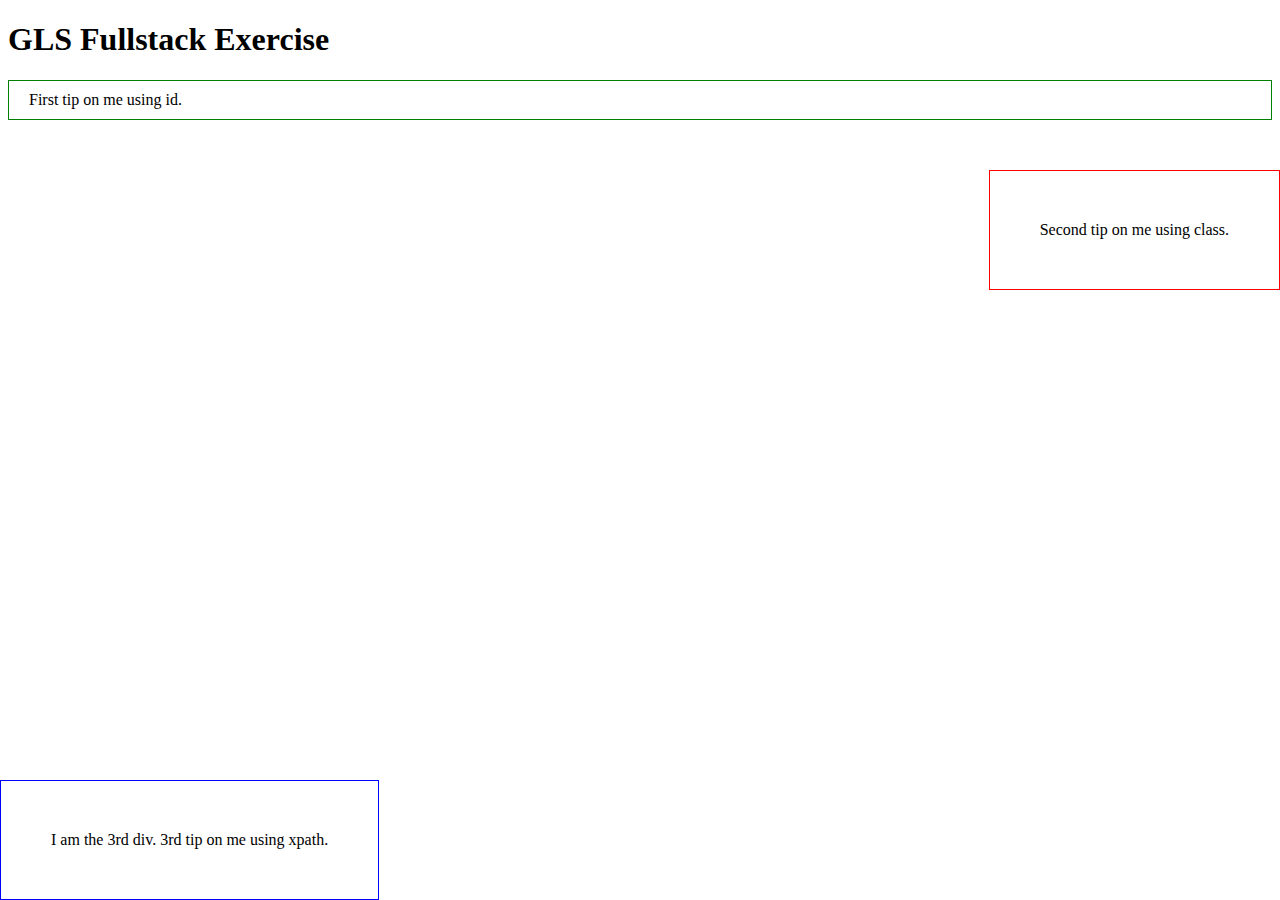
<file: index.html>
<!DOCTYPE html>
<html>
<head>
	<title>GLS Fullstack Exercise</title>
	<style type="text/css">
.myClass1 {padding: 10px 20px;border: 1px solid green;margin-bottom: 50px;}

.myClass2 {padding: 50px;border: 1px solid red;display: inline-block;position: absolute;right: 0px;}

.myClass3 {padding: 50px;border: 1px solid blue;display: inline-block;position: absolute;left: 0px; bottom: 0px;}		
	</style>
</head>
<body>
	<h1>GLS Fullstack Exercise</h1>
	<div class="myClass1" id="id_1">First tip on me using id.</div>

	<div class="myClass2">Second tip on me using class.</div>

	<div class="myClass3">I am the 3rd div. 3rd tip on me using xpath.</div>
</body>
</html>
</file>
